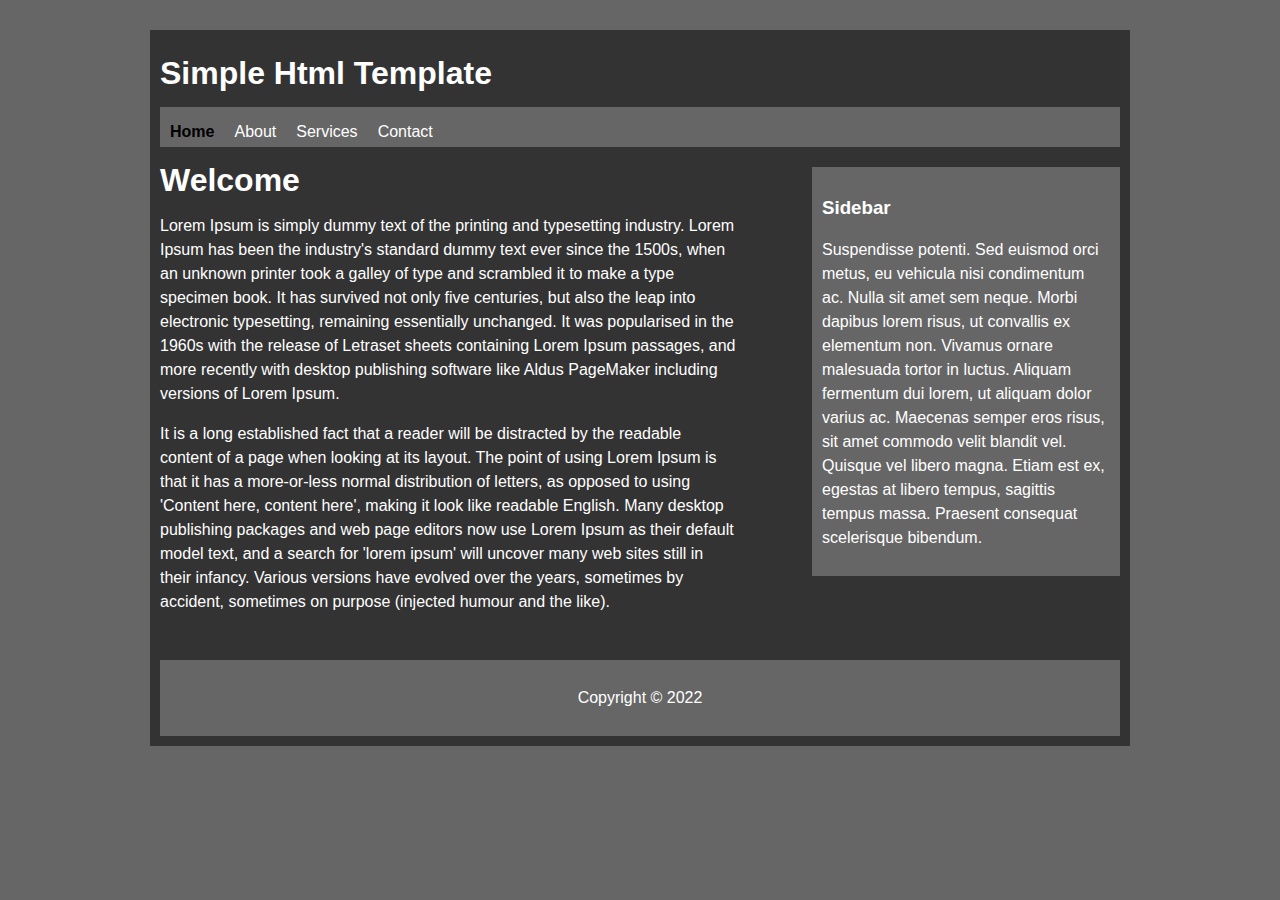
<file: Project-1/index.html>
<!DOCTYPE html>
<html>
    <head>
        <title>Home | Simple HTML Template</title>
        <link rel="stylesheet" href="style.css">
    </head>
    <body>
        <div id="container">
            <div id="header">
                <h1>Simple Html Template</h1>
            </div>
            <div id="nav">
                <ul>
                    <li><a class="active" href="index.html">Home</a></li>
                    <li><a href="about.html">About</a></li>
                    <li><a href="services.html">Services</a></li>
                    <li><a href="contact.html">Contact</a></li>
                </ul>
            </div>

            <div id="main">
                <h1>Welcome</h1>
                <p>
                    Lorem Ipsum is simply dummy text of the printing and typesetting industry.
                    Lorem Ipsum has been the industry's standard dummy text ever since the 1500s, 
                    when an unknown printer took a galley of type and scrambled it to make a type specimen book. 
                    It has survived not only five centuries, but also the leap into electronic typesetting, 
                    remaining essentially unchanged. It was popularised in the 1960s with the release of Letraset 
                    sheets containing Lorem Ipsum passages, and more recently with desktop publishing software like 
                    Aldus PageMaker including versions of Lorem Ipsum.
                </p>
                <p>
                    It is a long established fact that a reader will be distracted by the readable content of a page 
                    when looking at its layout. The point of using Lorem Ipsum is that it has a more-or-less normal 
                    distribution of letters, as opposed to using 'Content here, content here', making it look like readable English. 
                    Many desktop publishing packages and web page editors now use Lorem Ipsum as their default model text, 
                    and a search for 'lorem ipsum' will uncover many web sites still in their infancy. Various versions have 
                    evolved over the years, sometimes by accident, sometimes on purpose (injected humour and the like).
                </p>
            </div>

            <div id="sidebar">
                <h3>Sidebar</h3>
                <p>
                    Suspendisse potenti. Sed euismod orci metus, 
                    eu vehicula nisi condimentum ac. Nulla sit amet sem neque. 
                    Morbi dapibus lorem risus, ut convallis ex elementum non. Vivamus 
                    ornare malesuada tortor in luctus. Aliquam fermentum dui lorem, 
                    ut aliquam dolor varius ac. Maecenas semper eros risus, sit amet 
                    commodo velit blandit vel. Quisque vel libero magna. Etiam est ex, 
                    egestas at libero tempus, sagittis tempus massa. Praesent consequat scelerisque bibendum. 
                </p>
            </div>

            <div class="clr"></div>
           <div id="footer">
                <p>Copyright &copy; 2022</p>
            </div>

        </div>
    </body>
</html>
</file>
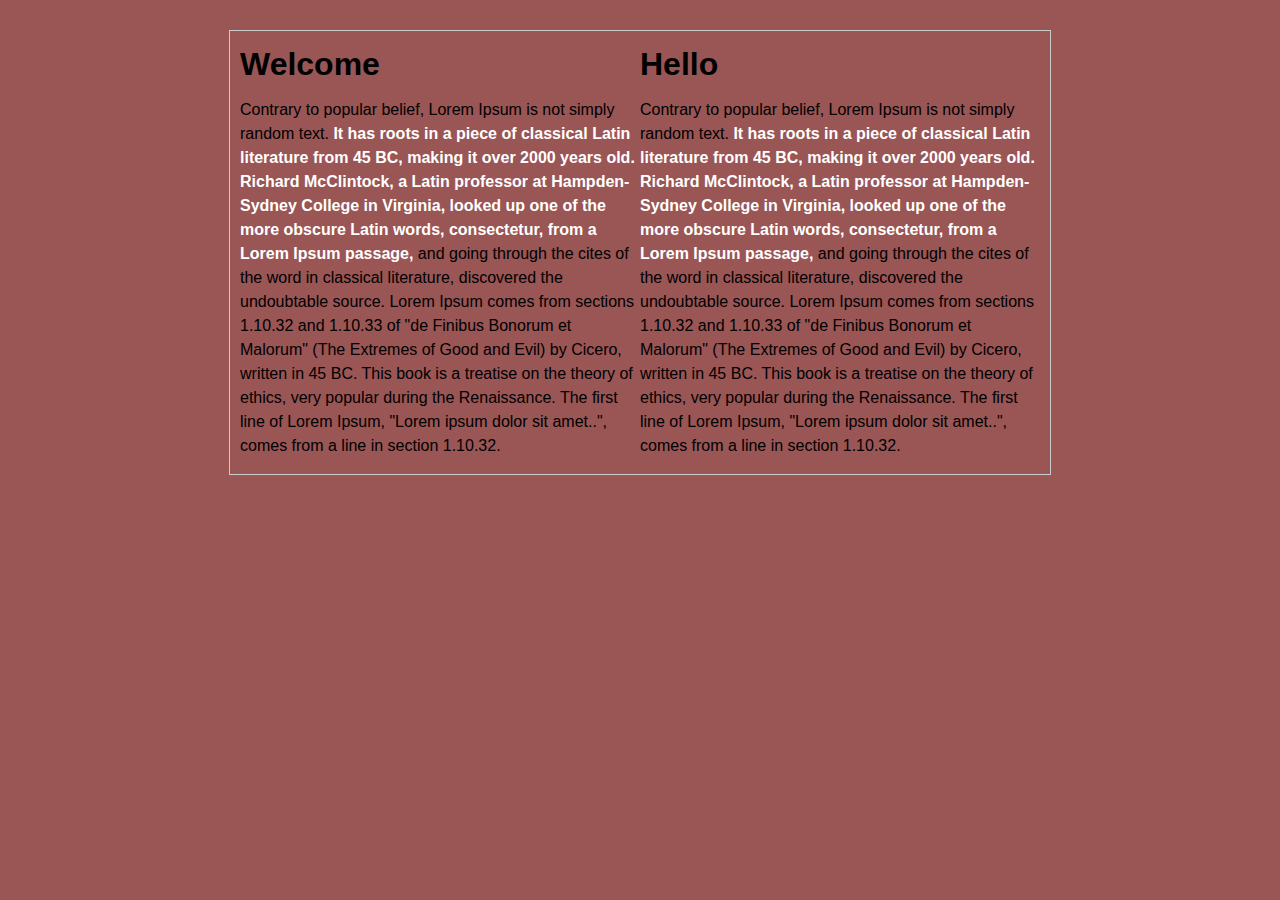
<file: Basic-Html/Css_Styling.html>
<!DOCTYPE html>
<html>
    <head>
        <title>Basic Styling</title>
        <style>
            body{
                background: rgb(154, 85, 85);
                font-family: Arial, Helvetica, sans-serif;
                line-height: 1.5em;
            }
            #container{
                border: 1px #cccccc solid;
                padding-left: 10px;
                padding-right: 10px;
                padding: 0 10px 0 10px;
                margin-top: 30px;
                width: 800px;
                margin:30px  auto;
            }
            
            .emp{
                color: white;
                font-weight: bold;
            }
            .side-a{
                float: left;
                width: 50%;
            }
            
        </style>
    </head>
    <body>
        <div id="container">
            <div class="side-a">
                <h1>Welcome</h1>
                <p>
                    Contrary to popular belief, Lorem Ipsum is not simply random text.
                    <span class="emp">
                     It has roots in a piece of classical Latin literature from 45 BC, making it over 2000 years old. 
                     Richard McClintock, a Latin professor at Hampden-Sydney College in Virginia, 
                     looked up one of the more obscure Latin words, consectetur, from a Lorem Ipsum passage, </span>
                     and going through the cites of the word in classical literature, discovered the undoubtable source. 
                     Lorem Ipsum comes from sections 1.10.32 and 1.10.33 of "de Finibus Bonorum et Malorum" 
                     (The Extremes of Good and Evil) by Cicero, written in 45 BC. This book is a treatise on the theory of ethics, 
                     very popular during the Renaissance. The first line of Lorem Ipsum, "Lorem ipsum dolor sit amet..", 
                     comes from a line in section 1.10.32. 
                    </div>

                    <div class="side-b">
                        <h1>Hello</h1>
                        <p>
                            Contrary to popular belief, Lorem Ipsum is not simply random text.
                            <span class="emp">
                             It has roots in a piece of classical Latin literature from 45 BC, making it over 2000 years old. 
                             Richard McClintock, a Latin professor at Hampden-Sydney College in Virginia, 
                             looked up one of the more obscure Latin words, consectetur, from a Lorem Ipsum passage, </span>
                             and going through the cites of the word in classical literature, discovered the undoubtable source. 
                             Lorem Ipsum comes from sections 1.10.32 and 1.10.33 of "de Finibus Bonorum et Malorum" 
                             (The Extremes of Good and Evil) by Cicero, written in 45 BC. This book is a treatise on the theory of ethics, 
                             very popular during the Renaissance. The first line of Lorem Ipsum, "Lorem ipsum dolor sit amet..", 
                             comes from a line in section 1.10.32. 
                            </div>
            </p>
        </div>
    </body>
</html>
</file>
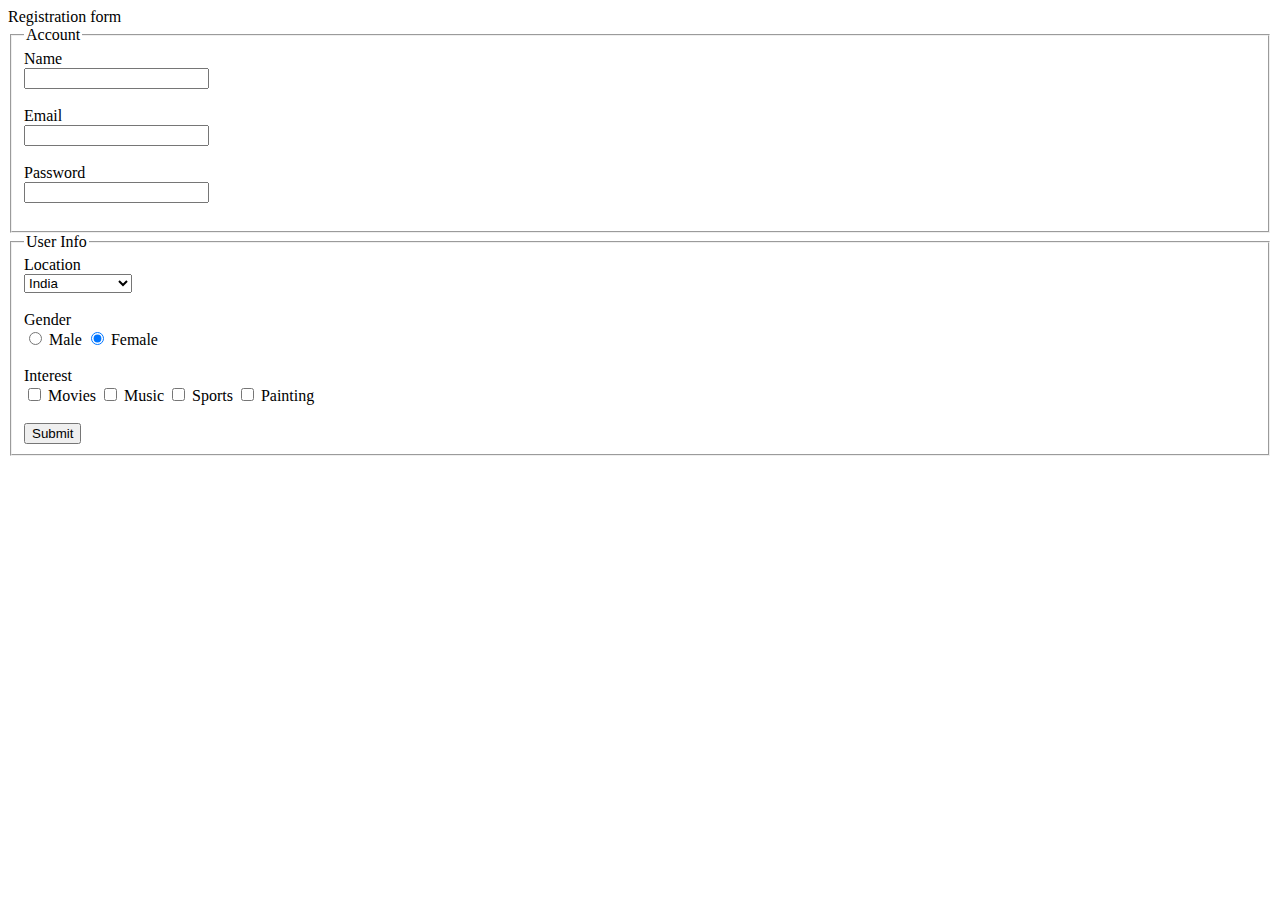
<file: Basic-Html/Forms_&_Input.html>
<!DOCTYPE html>
<html>
    <head>
        <title>
            Forms & Input
        </title>
    </head>
    <body>
        <html>Registration form</html>
        <form action="POST" action="index.php">
        <fieldset>
            <legend>Account</legend>
            <label for="">Name</label><br>
            <input type="text" name="name" required>
            <br><br>
            <label for="">Email</label><br>
            <input type="email" name="email">
            <br><br>
            <label for="">Password</label><br>
            <input type="password" name="password">
            <br><br>
        </fieldset>

        <fieldset>
            <legend>User Info</legend>
            <label for="">Location</label><br>
            <select name="location" id="">
                <option value="IN" selected>India</option>
                <option value="NY">New York</option>
                <option value="SA">South Africa</option>
                <option value="NA">North America</option>
                <option value="RS">Russia</option>
            </select>
            <br><br>
            <label for="">Gender</label><br>
            <input type="radio" name="gender" value="Male"> Male
            <input type="radio" name="gender" value="Female" checked> Female
            <br><br>
            <label for="">Interest</label><br>
            <input type="checkbox" name="Interest" value="Movies"> Movies 
            <input type="checkbox" name="Interest" value="Music" > Music
            <input type="checkbox" name="Interest" value="Sports" > Sports
            <input type="checkbox" name="Interest" value="Painting"> Painting
            <br><br>
            <input type="Submit" value="Submit">
        </fieldset>
        </form>
    </body>
</html>
</file>
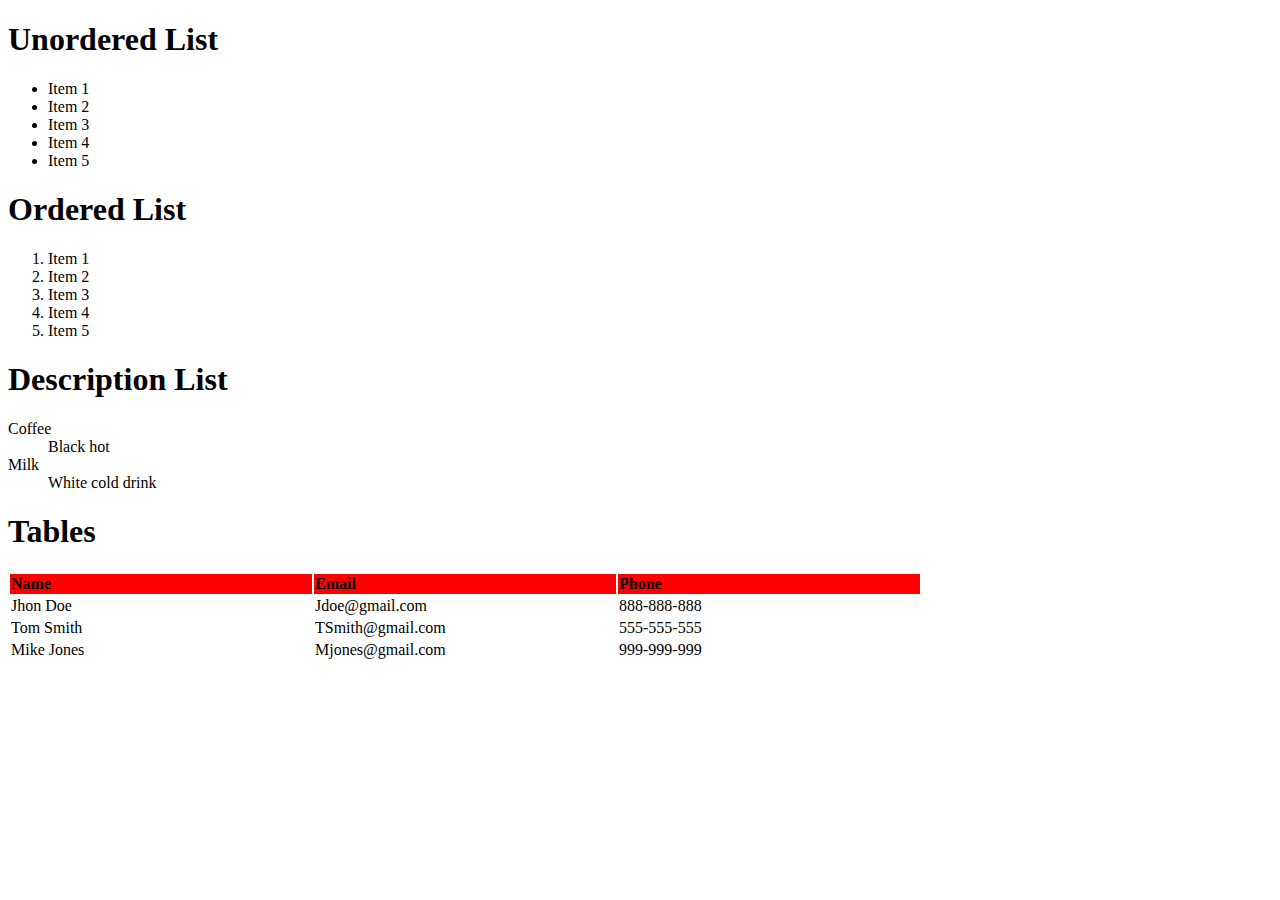
<file: Basic-Html/list_&_tables.html>
<!DOCTYPE html>
<html>
    <head>
        <title>List and Tables</title>
    </head>
    <body>
        <h1>Unordered List</h1>
    <ul>
        <li>Item 1</li>
        <li>Item 2</li>
        <li>Item 3</li>
        <li>Item 4</li>
        <li>Item 5</li>
    </ul>

    <h1>Ordered List</h1>
    <ol>
        <li>Item 1</li>
        <li>Item 2</li>
        <li>Item 3</li>
        <li>Item 4</li>
        <li>Item 5</li>
    </ol>

    <h1>Description List</h1>
    <dl>
        <dt>Coffee</dt>
        <dd>Black hot</dd>
        <dt>Milk</dt>
        <dd>White cold drink</dd>
    </dl>

    <h1>Tables</h1>
    <table>
        <thead>
            <tr align="left" bgcolor="red">
                <th width="300">Name</th>
                <th width="300">Email</th>
                <th width="300">Phone</th>
            </tr>
        </thead>
        <tbody>
            <tr>
                <td>Jhon Doe</td>
                <td>Jdoe@gmail.com</td>
                <td>888-888-888</td>
            </tr>
            <tr>
                <td>Tom Smith</td>
                <td>TSmith@gmail.com</td>
                <td>555-555-555</td>
            </tr>
            <tr>
                <td>Mike Jones</td>
                <td>Mjones@gmail.com</td>
                <td>999-999-999</td>
            </tr>
        </tbody>
    </table>

    </body>
</html>
</file>
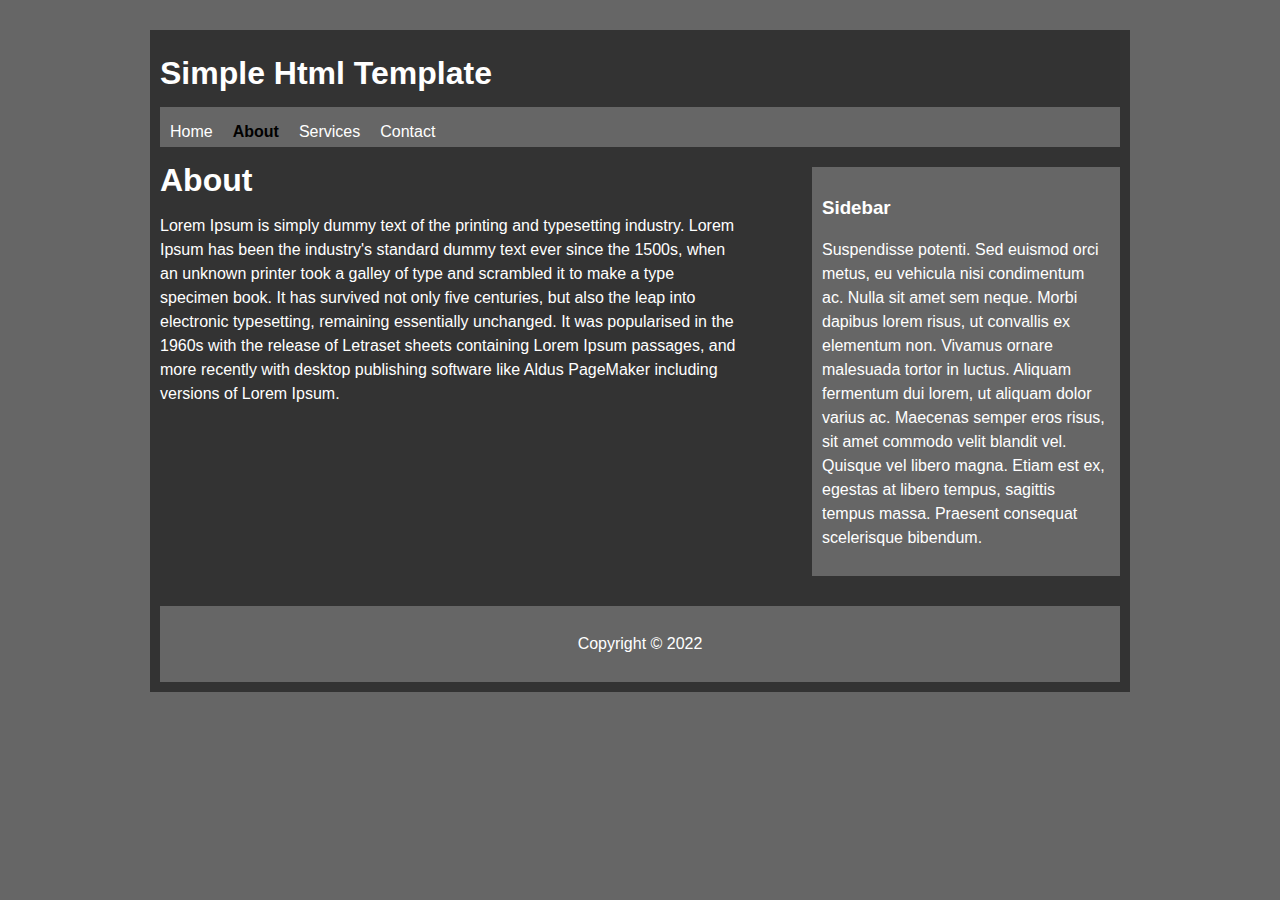
<file: Project-1/about.html>
<!DOCTYPE html>
<html>
    <head>
        <title>About | Simple HTML Template</title>
        <link rel="stylesheet" href="style.css">
    </head>
    <body>
        <div id="container">
            <div id="header">
                <h1>Simple Html Template</h1>
            </div>
            <div id="nav">
                <ul>
                    <li><a  href="index.html">Home</a></li>
                    <li><a class="active" href="about.html">About</a></li>
                    <li><a href="services.html">Services</a></li>
                    <li><a href="contact.html">Contact</a></li>
                </ul>
            </div>

            <div id="main">
                <h1>About</h1>
                <p>
                    Lorem Ipsum is simply dummy text of the printing and typesetting industry.
                    Lorem Ipsum has been the industry's standard dummy text ever since the 1500s, 
                    when an unknown printer took a galley of type and scrambled it to make a type specimen book. 
                    It has survived not only five centuries, but also the leap into electronic typesetting, 
                    remaining essentially unchanged. It was popularised in the 1960s with the release of Letraset 
                    sheets containing Lorem Ipsum passages, and more recently with desktop publishing software like 
                    Aldus PageMaker including versions of Lorem Ipsum.
                </p>
                
            </div>

            <div id="sidebar">
                <h3>Sidebar</h3>
                <p>
                    Suspendisse potenti. Sed euismod orci metus, 
                    eu vehicula nisi condimentum ac. Nulla sit amet sem neque. 
                    Morbi dapibus lorem risus, ut convallis ex elementum non. Vivamus 
                    ornare malesuada tortor in luctus. Aliquam fermentum dui lorem, 
                    ut aliquam dolor varius ac. Maecenas semper eros risus, sit amet 
                    commodo velit blandit vel. Quisque vel libero magna. Etiam est ex, 
                    egestas at libero tempus, sagittis tempus massa. Praesent consequat scelerisque bibendum. 
                </p>
            </div>

            <div class="clr"></div>
           <div id="footer">
                <p>Copyright &copy; 2022</p>
            </div>

        </div>
    </body>
</html>
</file>
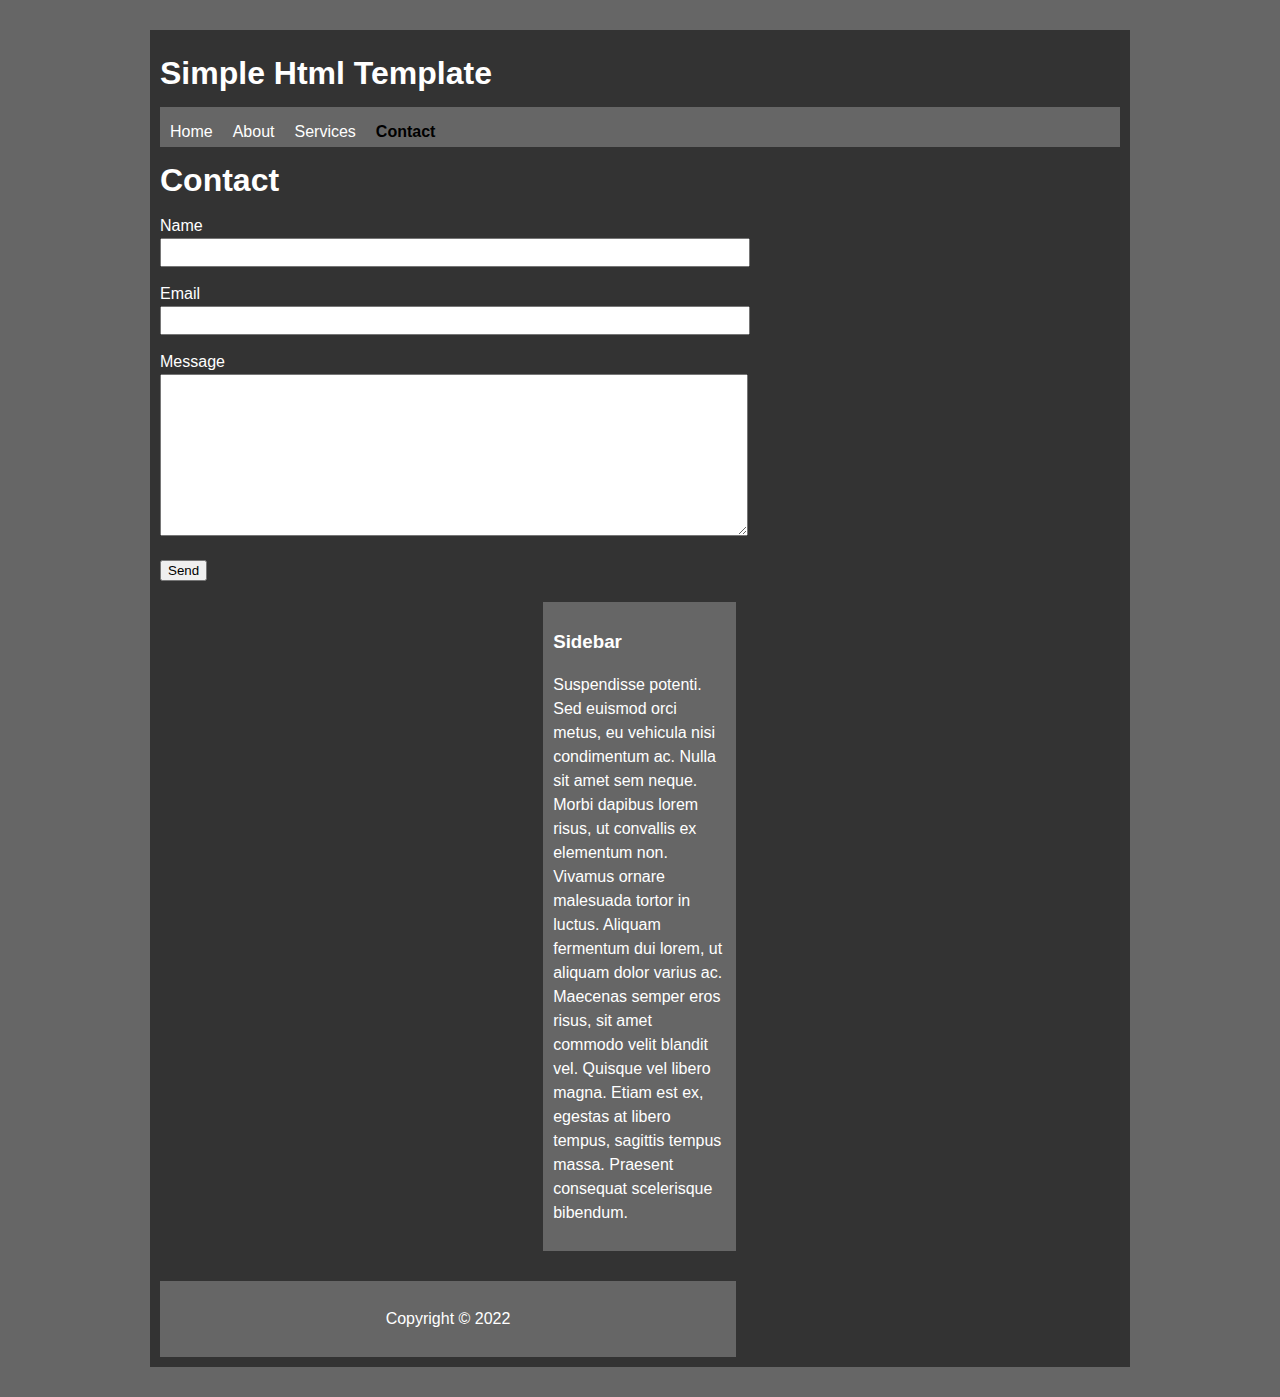
<file: Project-1/contact.html>
<!DOCTYPE html>
<html>
    <head>
        <title>Contact | Simple HTML Template</title>
        <link rel="stylesheet" href="style.css">
    </head>
    <body>
        <div id="container">
            <div id="header">
                <h1>Simple Html Template</h1>
            </div>
            <div id="nav">
                <ul>
                    <li><a  href="index.html">Home</a></li>
                    <li><a  href="about.html">About</a></li>
                    <li><a href="services.html">Services</a></li>
                    <li><a class="active" href="contact.html">Contact</a></li>
                </ul>
            </div>

            <div id="main">
                <h1>Contact</h1>
                <form action="">
                    <div>
                        <label for="">Name</label> <br>
                        <input type="text" name="name">
                    </div>
                    <div>
                        <label for="">Email</label> <br>
                        <input type="email" name="email">
                    </div>
                    <div>
                        <label for="">Message</label> <br>
                        <textarea name="message" id="" cols="30" rows="10"></textarea>
                    </div>
                    <button type="submit">Send</button>
                </form>

            <div id="sidebar">
                <h3>Sidebar</h3>
                <p>
                    Suspendisse potenti. Sed euismod orci metus, 
                    eu vehicula nisi condimentum ac. Nulla sit amet sem neque. 
                    Morbi dapibus lorem risus, ut convallis ex elementum non. Vivamus 
                    ornare malesuada tortor in luctus. Aliquam fermentum dui lorem, 
                    ut aliquam dolor varius ac. Maecenas semper eros risus, sit amet 
                    commodo velit blandit vel. Quisque vel libero magna. Etiam est ex, 
                    egestas at libero tempus, sagittis tempus massa. Praesent consequat scelerisque bibendum. 
                </p>
            </div>

            <div class="clr"></div>
           <div id="footer">
                <p>Copyright &copy; 2022</p>
            </div>

        </div>
    </body>
</html>
</file>
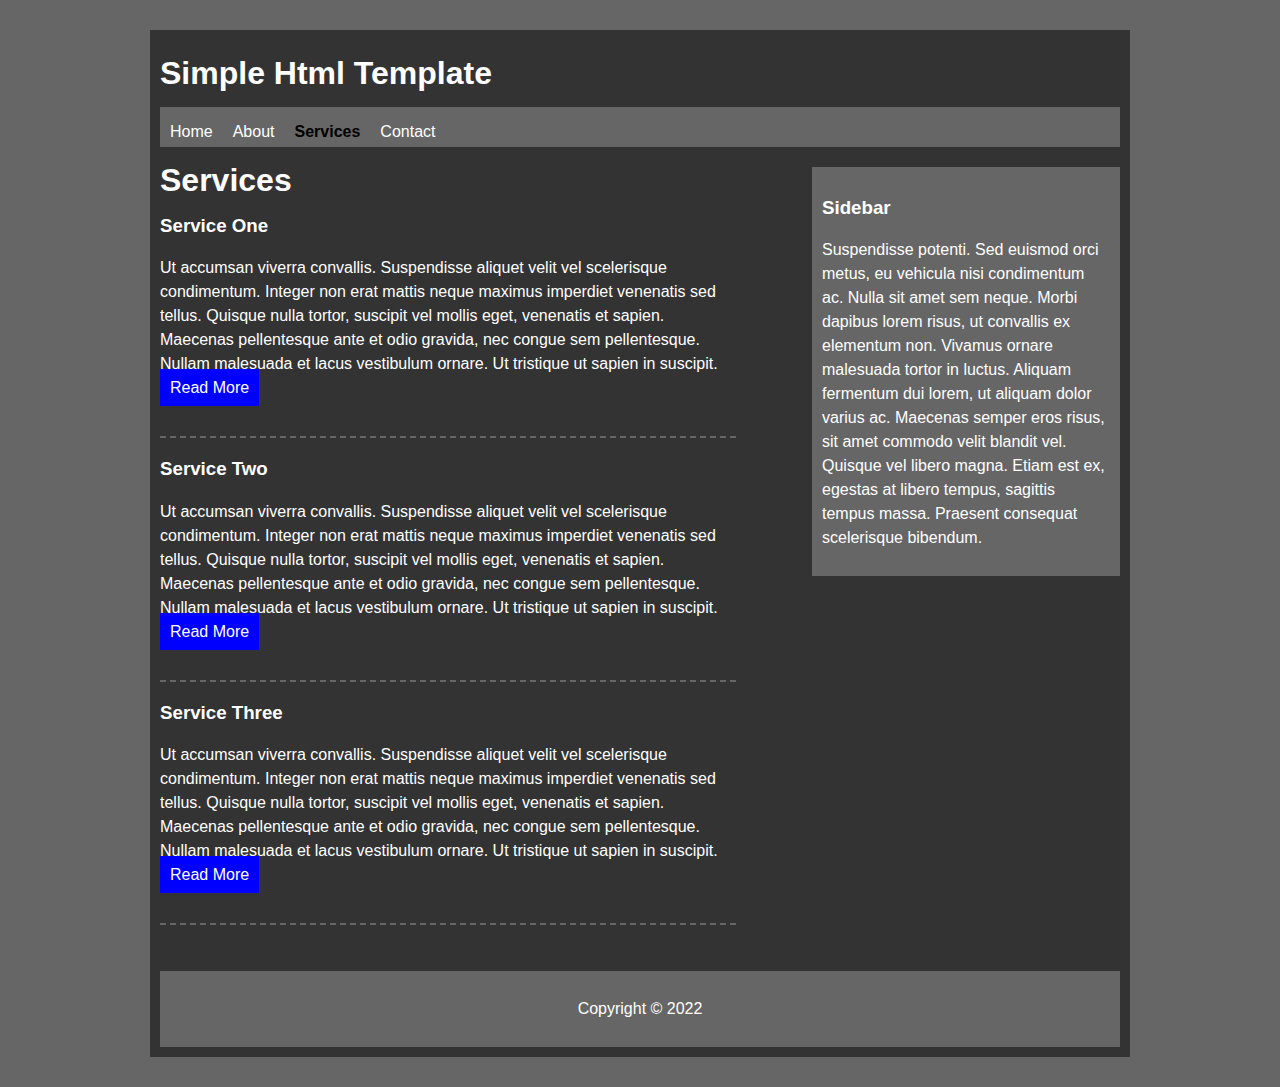
<file: Project-1/services.html>
<!DOCTYPE html>
<html>
    <head>
        <title>Services | Simple HTML Template</title>
        <link rel="stylesheet" href="style.css">
    </head>
    <body>
        <div id="container">
            <div id="header">
                <h1>Simple Html Template</h1>
            </div>
            <div id="nav">
                <ul>
                    <li><a  href="index.html">Home</a></li>
                    <li><a  href="about.html">About</a></li>
                    <li><a class="active" href="services.html">Services</a></li>
                    <li><a href="contact.html">Contact</a></li>
                </ul>
            </div>

            <div id="main">
                <h1>Services</h1>
                <ul class="services">
                    <li>
                        <h3>Service One</h3>
                        <p>
                            Ut accumsan viverra convallis. 
                            Suspendisse aliquet velit vel scelerisque condimentum. 
                            Integer non erat mattis neque maximus imperdiet venenatis sed tellus. 
                            Quisque nulla tortor, suscipit vel mollis eget, venenatis et sapien. 
                            Maecenas pellentesque ante et odio gravida, nec congue sem pellentesque. 
                            Nullam malesuada et lacus vestibulum ornare. Ut tristique ut sapien in suscipit.
                            <a href="#">Read More</a>
                        </p>
                    </li>
                    <li>
                        <h3>Service Two</h3>
                        <p>
                            Ut accumsan viverra convallis. 
                            Suspendisse aliquet velit vel scelerisque condimentum. 
                            Integer non erat mattis neque maximus imperdiet venenatis sed tellus. 
                            Quisque nulla tortor, suscipit vel mollis eget, venenatis et sapien. 
                            Maecenas pellentesque ante et odio gravida, nec congue sem pellentesque. 
                            Nullam malesuada et lacus vestibulum ornare. Ut tristique ut sapien in suscipit.
                            <a href="#">Read More</a>
                        </p>
                    </li>
                    <li>
                        <h3>Service Three</h3>
                        <p>
                            Ut accumsan viverra convallis. 
                            Suspendisse aliquet velit vel scelerisque condimentum. 
                            Integer non erat mattis neque maximus imperdiet venenatis sed tellus. 
                            Quisque nulla tortor, suscipit vel mollis eget, venenatis et sapien. 
                            Maecenas pellentesque ante et odio gravida, nec congue sem pellentesque. 
                            Nullam malesuada et lacus vestibulum ornare. Ut tristique ut sapien in suscipit.
                            <a href="#">Read More</a>
                        </p>
                    </li>
                </ul>
                
            </div>

            <div id="sidebar">
                <h3>Sidebar</h3>
                <p>
                    Suspendisse potenti. Sed euismod orci metus, 
                    eu vehicula nisi condimentum ac. Nulla sit amet sem neque. 
                    Morbi dapibus lorem risus, ut convallis ex elementum non. Vivamus 
                    ornare malesuada tortor in luctus. Aliquam fermentum dui lorem, 
                    ut aliquam dolor varius ac. Maecenas semper eros risus, sit amet 
                    commodo velit blandit vel. Quisque vel libero magna. Etiam est ex, 
                    egestas at libero tempus, sagittis tempus massa. Praesent consequat scelerisque bibendum. 
                </p>
            </div>

            <div class="clr"></div>
           <div id="footer">
                <p>Copyright &copy; 2022</p>
            </div>

        </div>
    </body>
</html>
</file>
<file: Project-1/style.css>
body{
    background: #666;
    color: white;
    font-family: Arial, Helvetica, sans-serif;
    line-height: 1.5em;
}
a{
    color: white;
    text-decoration: none;
}
ul{
    padding: 0;
}
.clr{
    clear: both;
}
#container{
    background: #333;
    width: 960px;
    margin: 30px auto;
    overflow: hidden;
    padding: 10px;
}

#nav{
    height: 40px;
    background: #666;

}
#nav ul{
    padding-top: 13px;
    padding-left: 10px;
}

#nav li{
    list-style: none;
    float: left;
    padding-right: 20px;
}

#nav .active{
    font-weight: bold;
    color: #000;
}
#main{
    float: left;
    width: 60%;
}
#sidebar{
    float: right;
    width: 30%;
    background: #666;
    margin-top: 20px;
    padding: 10px;
}

#footer{
    text-align: center;
    padding: 10px;
    background: #666;
    margin-top: 30px;
}

.services a{
    background: blue;
    padding: 10px;
}

.services li{
    border-bottom: 2px #666 dashed;
    padding-bottom: 20px;
}

input,  textarea{
    width: 100%;
    padding: 5px;
    margin-bottom: 15px;
}
</file>
